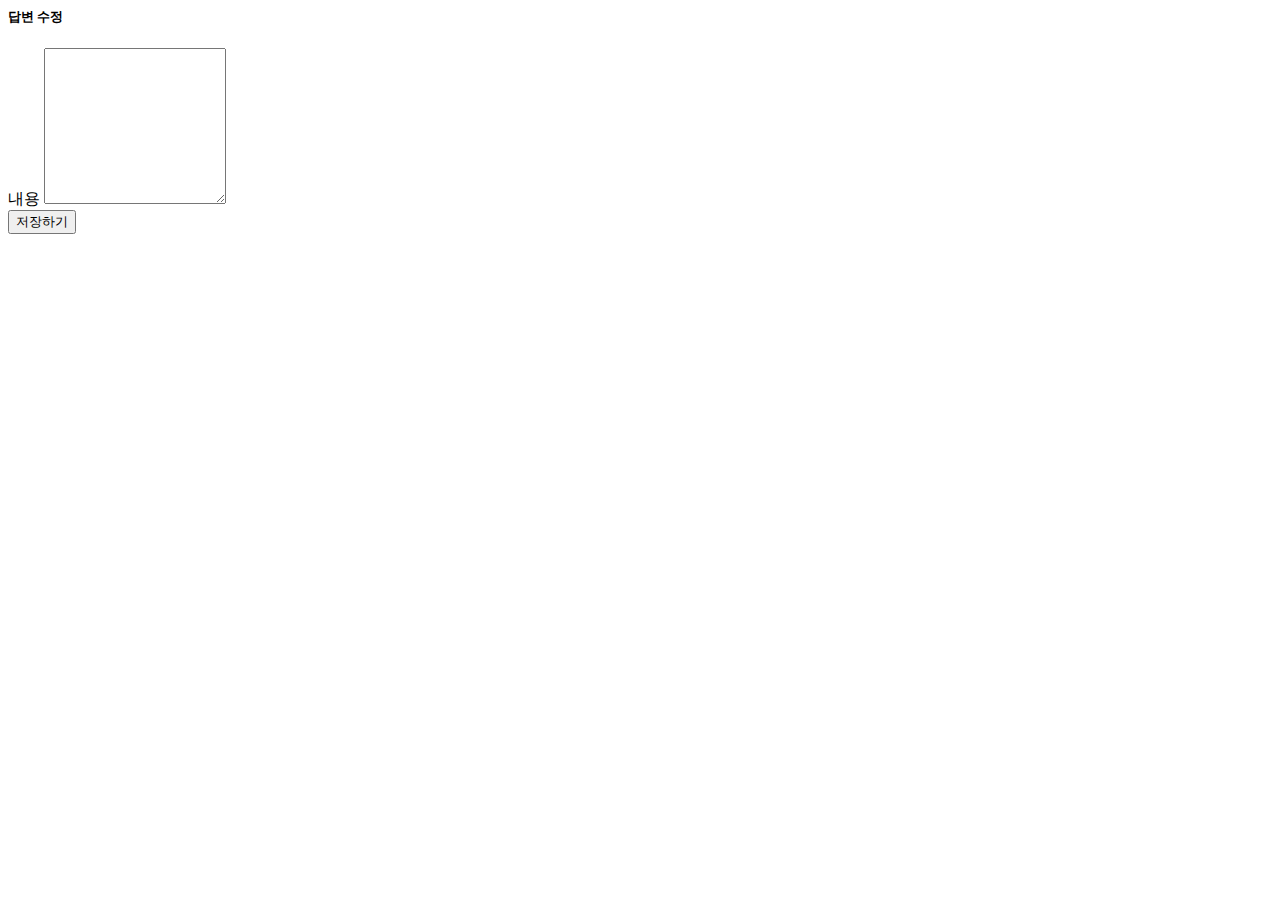
<file: src/main/resources/templates/answer_form.html>
<html layout:decorate="~{layout}">

	<div layout:fragment="content" class="container">

		<h5 class="my-3 border-bottom pb-2">답변 수정</h5>
		
		<!-- form에서 action이 빠져있음. URL에서 URI를 action으로 처리해서 controller를 호출하게됨 
			CSRF : Spring Security에서 form action 에 보안 인증키가 hidden으로 자동으로 들어감
			action이 빠져있으면 직접 넣어서 처리해야한다.
			
			action을 생략하는 이유는 하나의 View 페이지에서 여러 URI정보를 만들어서 controller로 보낼 수 있다.
		-->
		
		<form th:object="${answerForm}" method="post">
			
			<input type="hidden" th:name="${_csrf.parameterName}" th:value="${_csrf.token}" />
			
			<div th:replace="~{form_errors :: formErrorsFragment}"></div>
			
			<div class="mb-3">
				<label for="content" class="form-label">내용</label>
				<textarea th:field="*{content}" class="form-control" rows="10"></textarea>
			</div>
			
			<input type="submit" value="저장하기" class="btn btn-primary my-2">
		</form>
		
	</div>
</html>
</file>
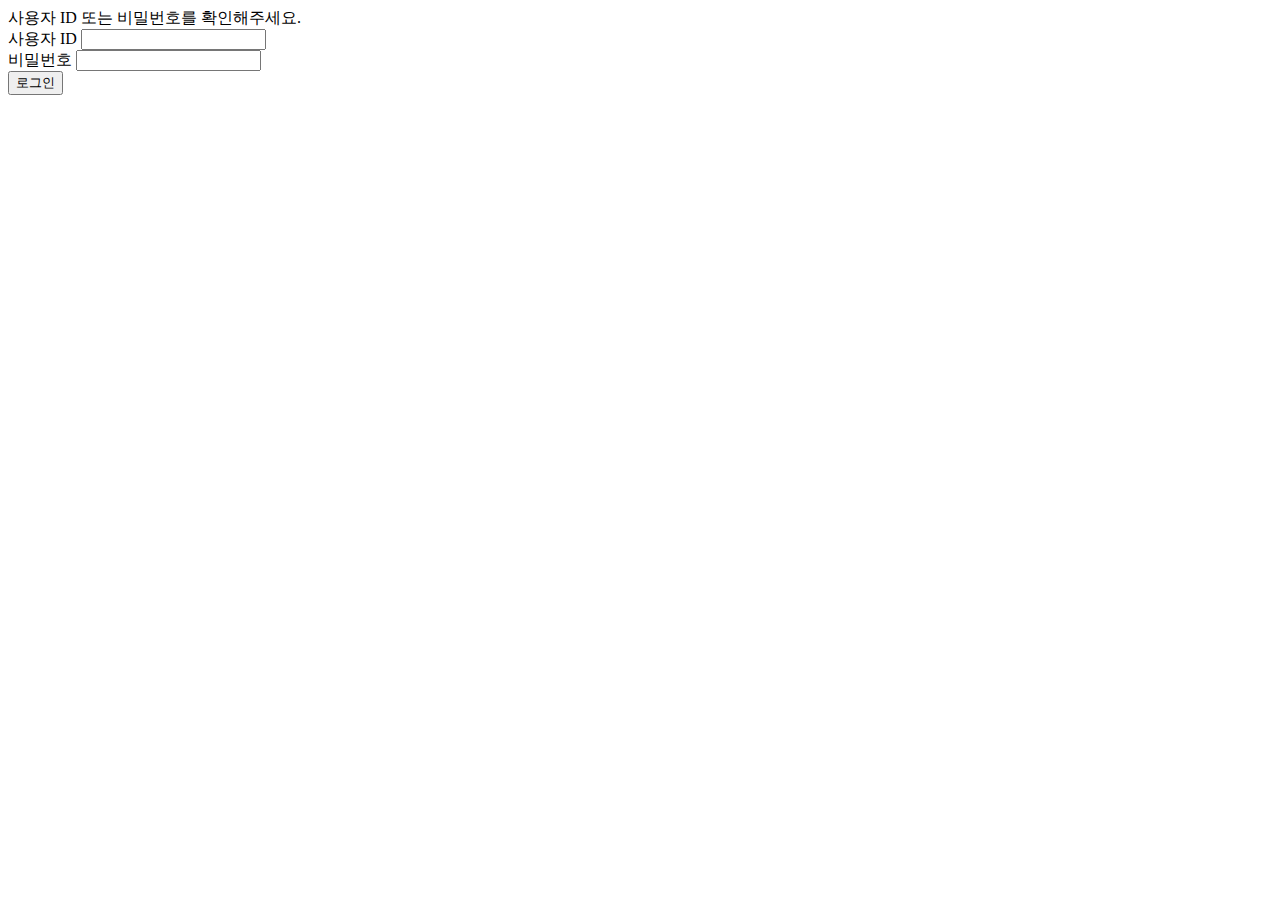
<file: src/main/resources/templates/login_form.html>
<html layout:decorate="~{layout}">
<div layout:fragment="content" class="container my-3">
	<form th:action="@{/user/login}" method="post">
		<div th:if="${param.error}">
			<div class="alert alert-danger">
				사용자 ID 또는 비밀번호를 확인해주세요.
			</div>
		</div>
	
		<div class="mb-3">
			<label for="username" class="form-label">사용자 ID</label>
			<input type="text" name="username" id="username" class="form-control">
				<!-- entity컬럼과 name의 값이 같아야한다. -->
		</div>
	
		<div class="mb-3">
			<label for="password" class="form-label">비밀번호</label>
			<input type="password" name="password" id="password" class="form-control">
				<!-- entity컬럼과 name의 값이 같아야한다. -->
		</div>
		
		<button type="submit" class="btn btn-primary">로그인</button>
	
	</form>
</div>
</html>
</file>
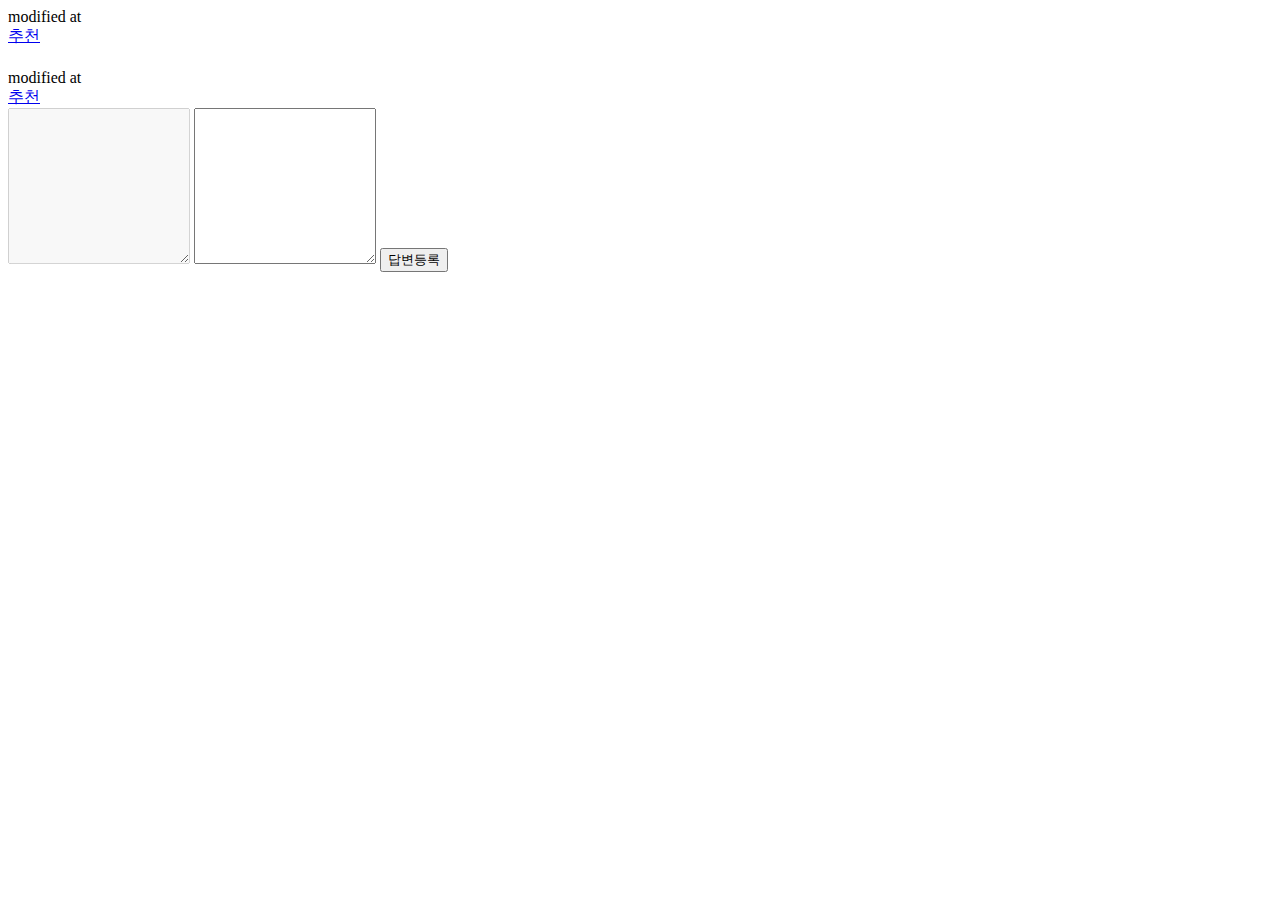
<file: src/main/resources/templates/question_detail.html>
<html layout:decorate="~{layout}">
<div layout:fragment="content">

<div class="container my-3">
	<!-- 질문 -->
	<h2 class="border-bottom py-2" th:text="${question.subject}"></h2>
	<div class="card my-3">
		<div class="card-body">
		
			<!-- 2월 17일 마크다운 적용 -->
			<div class="card-text" th:utext="${@commonUtil.markdown(question.content)}"></div>
				
			<div class="d-flex justify-content-end">
			
				<!-- 2월 16일 : 수정일시 표시하기 -->
				<div th:if="${question.modifyDate != null}" class="badge bg-light text-dark p-2 text-start mx-3">
					<div class="mb-2">modified at</div>
					<div th:text="${#temporals.format(question.modifyDate, 'yyyy-MM-dd HH:mm')}"></div>
				</div>
			
				<div class="badge bg-light text-dark p-2 text-start">
				
					<!-- 2월 16일 : 질문상세 템플릿 글쓴이 추가 -->
					<div class="mb-2">
						<span th:if="${question.author != null}" th:text="${question.author.username}"></span>
						<span th:if="${question.author != null}" th:text="${question.author.email}"></span>
					</div>
					
					<div th:text="${#temporals.format(question.createDate, 'yyyy-MM-dd HH:mm')}">
					</div>
					
				</div>
			</div>
			
			<!-- 질문 수정버튼 추가 
				question.author가 null이 아니거나 principal에 username과 question객체의 username같을 경우만 수정버튼을 출력함.
				#authentication.getPrincipal()은 Principal객체를 리턴하는 타임리프의 유틸리티이다.
			-->
			<div class="my-3">
			
			<!-- 2월17일 질문 추천버튼 생성 -->
			<a href="javascript:void(0);" class="recommend btn btn-sm btn-outline-secondary"
			 th:data-uri="@{|/question/vote/${question.id}|}">
			 추천
			 <span class="badge rounded-pill bg-success" th:text="${#lists.size(question.voter)}"></span>
			 </a>
			
					<!-- 삭제버튼 추가 -->
					<!-- sec:authorize="isAuthenticated()" 인증이 되면
					앞의 question.author : DB의값
					#authentication.getPrincipal()(인증을받으면인증정보가왼쪽객체안에들어있다.).getUsername() : 세션의값(로그온한)
					question.author : SiteUser객체(DB)
					question.author.username : user객체 안의 username값을 가져온다.
					 -->
				<a th:href="@{|/question/modify/${question.id}|}" class="btn btn-sm btn-outline-secondary"
 					
 					sec:authorize="isAuthenticated()"
 					
 					th:if="${question.author != null and #authentication.getPrincipal().getUsername() == question.author.username}"
 					
 					th:text="수정"></a>
					
					<!-- 삭제버튼 추가 -->
				<a href="javascript:void(0);" th:data-uri="@{|/question/delete/${question.id}}"
					
					class="delete btn btn-sm btn-outline-secondary" sec:authorize="isAuthenticated()"
					
					th:if="${question.author != null and #authentication.getPrincipal().getUsername() == question.author.username}"
					
						th:text="삭제"></a>
			</div>
			
			
			
		</div>
	</div>
	
	<!-- 답변의 갯수 표시 -->
	<h5 class="border-bottom my-3 py-2"
		th:text="|${#lists.size(question.answerList)}개의 답변이 있습니다.|">
	</h5>
	
	<!-- 질문에 대한 답변글의 갯수 출력 
	Lists.size() : 타임리프에서 제공해주는 메소드 , List에 몇개의 객체가 저장되어있는지 알려준다.
	-->
	<!-- 답변 반복 시작 -->
	<div class="card my-3" th:each="answer : ${question.answerList}">
		
		<!-- 2월 17일 답변 앵커태그 추가 
		앵커태그의 id는 유일한 값이어야한다. -->
		<a th:id="|answer_${answer.id}"></a>
		
		<div class="card-body">
		
			<!-- 2월 17일 마크다운 적용 -->
			<div class="card-text" style="white-space: pre-line;"
				th:text="${answer.content}"></div>
				
			<div class="d-flex justify-content-end">
			
				<!-- 2월 16일 답변날짜 추가 -->
				<div th:if="${answer.modifyDate != null}" class="badge bg-light text-dark p-2 text-start mx-3">
					<div class="mb-2">modified at</div>
					<div th:text="${#temporals.format(answer.modifyDate, 'yyyy-MM-dd HH:mm')}"></div>
				</div>
			
				<div class="badge bg-light text-dark p-2 text-start">
				
					<!-- 2월 16일 추가 : 작성자 -->
					<div class="mb-2">
						<span th:if="${answer.author != null}" th:text="${answer.author.username}"></span>
					</div>
					
					<div th:text="${#temporals.format(answer.createDate, 'yyyy-MM-dd HH:mm')}"></div>
				
				</div>
			</div>
			
			<!-- 답변수정 -->
			<div class="my-3">
			
			<!-- 2월17일 답변 추천버튼 생성 -->
			<a href="javascript:void(0);" class="recommend btn btn-sm btn-outline-secondary"
			 th:data-uri="@{|/answer/vote/${answer.id}|}">
			 추천
			 <span class="badge rounded-pill bg-success" th:text="${#lists.size(answer.voter)}"></span>
			 </a>
			
			<!-- 2월 16일 질문 수정버튼 생성 -->
			 <a th:href="@{|/answer/modify/${answer.id}|}" class="btn btn-sm btn-outline-secondary"
			 
			 sec:authorize="isAuthenticated()"
			 
			 th:if="${answer.author != null and #authentication.getPrincipal().getUsername() == answer.author.username}"
			 
			 th:text="수정"></a>
			 
			 <!-- 답변삭제 -->
			 <a href="javascript:void(0);" th:data-uri="@{|/answer/delete/${answer.id}|}"
			 	class="delete btn btn-sm btn-outline-secondary" sec:authorize="isAuthenticated()"
			 	th:if="${answer.author != null and #authentication.getPrincipal().getUsername() == answer.author.username}"
			 	th:text="삭제"></a>
			 </div>
			
		</div>
	</div>
</div>

	<!--답변작성-->
	<!-- 
	   Thymeleaf 에서 링크 : @{ }
	   Thymeleaf 에서 Model 객체의 변수값 받기 : ${변수명}
	   Thymeleaf 에서 String + 변수 : | String 변수 |
	   
	   http://localhost:9595/answer/create/1
	 -->
	<form th:action="@{|/answer/create/${question.id}|}" th:object="${answerForm}" method="post"class="my-3">
			<!-- 외부 파일에서 import -->
		<div th:replace="~{form_errors::formErrorsFragment}"></div>
		
		
		<!-- 내부 파일 
		<div class="alert alert-danger" role="alert" th:if="${#fields.hasAnyErrors()}">
			<div th:each="err : ${#fields.allErrors()}" th:text="${err}"></div>
		</div>
		-->
	
		<!-- 2월 16일 수정 : Spring Security 중 답변글 작성시 login 페이지로 이동후 글 사라지는 문제 처리 
		<textarea name="content" th:field="*{content}" id="content" rows="10" class="form-control"></textarea>
		 -->
	
	
		<!-- 2월 16일 답변글 작성시 login후 답변글이 남아있도록 설정, logout시 답변글을 못사용하도록 설정 -->
		<textarea sec:authorize="isAnonymous()" disabled th:field="*{content}" class="form-control" rows="10"></textarea>
		<textarea sec:authorize="isAuthenticated()" th:field="*{content}"rows="10"class="form-control"></textarea>
		
		
		<input type="submit"value="답변등록"class="btn btn-primary my-2">
	
	</form>

</div>
<!-- 2월 16일 JavaScript 추가 블락 -->
<script layout:fragment="script" type='text/javascript'>
const delete_elements = document.getElementsByClassName("delete");
Array.from(delete_elements).forEach(function(element) {
	element.addEventListener('click', function() {
		if(confirm("정말로 삭제하시겠습니까?")) {
			location.href = this.dataset.uri;
		};
	});
});
const recommend_elements = document.getElementsByClassName("recommend");
Array.from(recommend_elements).forEach(function(element) {
	element.addEventListener('click', function() {
		if(confirm("정말로 추천하시겠습니까?")) {
			location.href = this.dataset.uri;
		};
	});
});
</script>

</html>
</file>
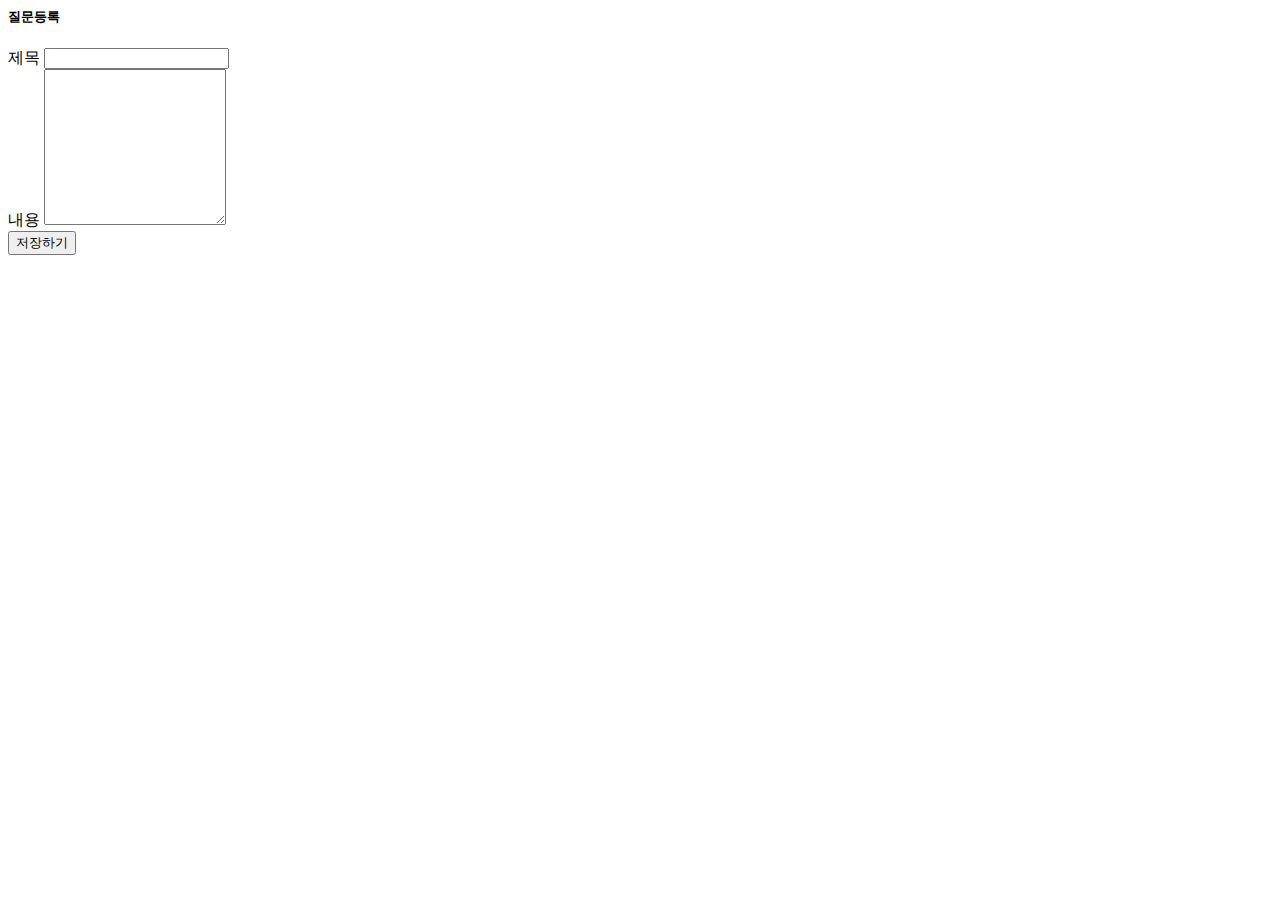
<file: src/main/resources/templates/question_form.html>
<html layout:decorate="~{layout}"> <!-- layout.html이 부모 -->
<div layout:fragment="content" class="container"> <!-- fragment="content"에 끼워넣기 -->
	<h5 class="my-3 border-bottom pd-2">
		질문등록
	</h5>
	
	<!-- 2월 16일 form태그의 action 부분 생략 : 생략시 action의 값이 url의 요청으로 넘어감,
		action = "/question/create"		<== 글 생성
		action = "/question/modify/2"	<== 글 수정
		위 두 항목을 한꺼번에 처리함.
	
		<form th:action="@{/question/create}" th:object="${questionForm}" method="post"> 
	
	 -->
	
		<!--  action 이 생략되면 csrf 설정값을 hidden으로 명시적으로 넣어 주어야 함.  -->
	
	<form th:object="${questionForm}" method="post">
		<!-- 오류 메세지 출력 부분 -->
		
		<!-- 질문수정시 새로운질문등록이 아닌 수정되도록 -->
		<input type="hidden" th:name="${_csrf.parameterName}" th:value="${_csrf.token}" />
		
		<!-- 외부 파일에서 import -->
		<div th:replace="~{form_errors::formErrorsFragment}"></div>
		<!-- HTML파일:: -->
	
	<div class="mb-3" >
		<label for="subject" class="form-label">제목</label>
		<input type="text" th:field="*{subject}" class="form-control">
		<!-- th:field="*{subject}"에 name, id, value의 값이 담겨있다. -->
	</div>
	
	<div class="mb-3">
		<label for="content" class="form-label">내용</label>
		<textarea th:field="*{content}" class="form-control" rows=10></textarea>
	</div>
	
	<input type="submit" value="저장하기" class="btn btn-primary my-2">
	
	</form>

</div>
</html>
</file>
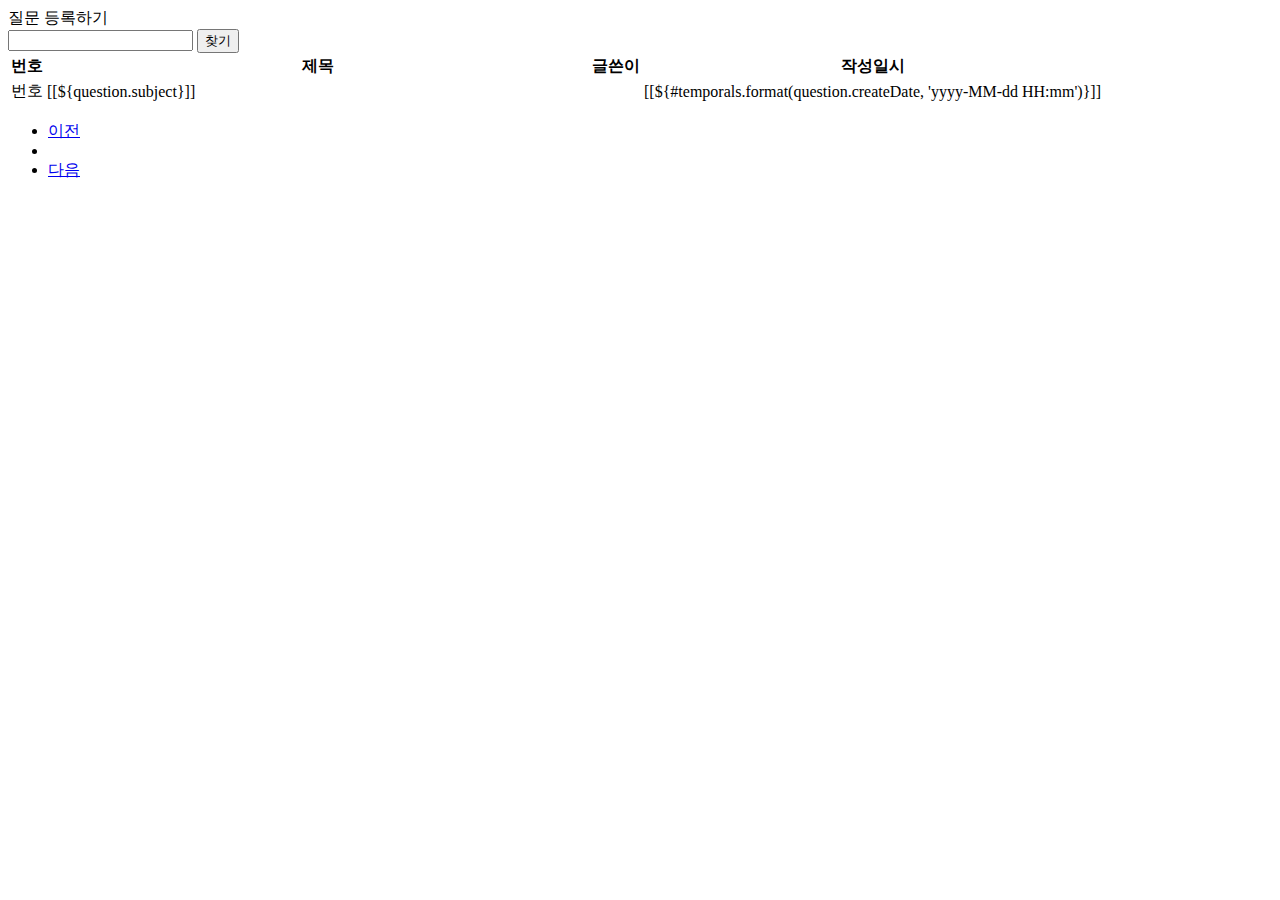
<file: src/main/resources/templates/question_list.html>
<html layout:decorate="~{layout}">	<!-- 현재폴더의 layout.html -->
   
<div layout:fragment="content" class="container my-3">	<!-- container : 클래스호출  -->
   <!-- div블락을 layout.html의 th블락에 삽입 -->
   
   <!-- 2월 17일 검색기능 추가 -->
   <div class="row my-3">
   		<div class="col-6">
   			<a th:href="@{/question/create}" class="btn btn-primary">질문 등록하기</a>
   		</div>
   		<div class="col-6">
   			<div class="input-group">
  				<input text="text" id="search_kw" class="form-control" th:value="${kw}">
  				<button class="btn btn-outline-secondary" type="button" id="btn_search">찾기</button>
   			</div>
		</div>
   </div>
   
   <table class="table">
   	  <thead class="table-dark">	<!-- 제목을 처리 -->
	      <tr class="text-center">
	      	 <th> 번호 </th>
	         <th style="width:50%"> 제목 </th>
	         <th> 글쓴이 </th>
	         <th> 작성일시 </th>
	      </tr>
      </thead>
      
      <tbody>	<!-- 테이블의 내용을 출력 블락 -->
      
      <!-- 타임리프(Thymeleaf)를 사용해서 루프돌려서 출력 -->
      <!-- 태그내에서 th로 시작, 파일을 직접열면 출력이 안됨(백엔드의 내용을 가져와 출력해야함) 
      <tr th:each="question : ${questionList}">   -->
         <!-- question : model에 담긴 questionList를 하나씩 출력
            each : 반복해서 출력 
         <td>
            <a th:href="@{|question/detail/${question.id}|}" th:text="${question.subject}"></a>
         </td>
         <td th:text="${question.createDate}"></td>
      </tr>  -->
      <!-- *** 위와 아래의 출력은 같다. *** -->
      
      <!-- Thymeleaf 에서 링크를 처리 : @{ } -->
      <!-- | String + 변수 | : 문자열과 변수를 연결 -->
      
  <!--    <tr th:each="question, Loop : ${questionList}">  -->
      		<!-- questionList에 controller에서 비즈니스 로직을 처리한 값이 담겨있음 -->
      
      <tr th:each="question, Loop : ${paging}">
         <!--  
         <td th:text="${Loop.count}"> 번호 </td> <!-- 테이블의 id가 아님 -->
         
         <!-- 
         	번호 = 전체게시물수 - (현재페이지*페이징당게시물수) - 나열인덱스
          -->
         <td th:text="${paging.getTotalElements - (paging.number*paging.size) - Loop.index}">번호</td>
         
         
         
         <td class="text-start">
          <a th:href="@{|detail/${question.id}|}">[[${question.subject}]] </a>
         			<!-- String값   변수값 -->
         	  <span class="text-danger small ms-2"
         	  		th:if="${#lists.size(question.answerList) > 0}"
         	  		th:text="${#lists.size(question.answerList)}">
         	  </span>
         </td> 
         
         <!-- 2월 16일 : 글쓴이를 처리하는 태그(컬럼 추가) -->
         <td>
         	<span th:if="${question.author != null}" th:text="${question.author.username}"></span>
         </td>
         
         
         
         <!-- question/detail : 요청페이지 -->
         <td> [[${#temporals.format(question.createDate, 'yyyy-MM-dd HH:mm')}]] </td>
      </tr>
      
      </tbody>
   </table>
   
   <!-- 하단 페이징 처리 시작 -->
   <div th:if=${!paging.isEmpty()}>
   		<!-- !pageing.isEmpty(): paging의 값이 비어있지 않다면 div블락 처리 -->
   		<ul class="pagination justify-content-center">
   			<li class="page-item" th:classappend="${!paging.hasPrevious} ? 'disabled'">
   				<!-- 이전 페이지가 존재하지 않는다면 이전의 링크를 비활성화 -->
   				<!-- !paging.hasPrevious}? 'disabled' : 조건? '참일시 작동' -->
   				
   				
   				<!-- paging.number : 현재 페이지 -->
   				
   				<!-- 2월 17일 페이징 변경 : 검색어가 있을 경우 검색어와 페이지 번호를 함께 전송하기 위해 -->
   				<a class="page-link" href="javascript:void(0)" th:data-page="${paging.number-1}">
   				<!-- <a class="page-link" th:href="@{|?page=${paging.number-1}|}"> --><!-- ||:붙여쓰기 -->
   					이전   			
   				</a>
   			</li>
   			
   			<!-- 첫페이지 부터 마지막 페이지까지 루프를 돌려서 출력 -->
   			<li th:each="page : ${#numbers.sequence(0,paging.totalPages-1)}"
   				th:if="${page >= paging.number-5 and page <= paging.number+5}"
   				th:classappend="${page==paging.number} ? 'active'" class="page-item">
   				 <!-- 위의 가운데 코드는  -->
   				 
   				 <!-- 2월 17일 th:href="@{|?page=${page}|}"의 변경 : 94줄과 같은 이유 -->
   				<a th:text=${page} class="page-link" href="javascript:void(0)" th:data-page="${page}"></a>
   				<!-- th:text: -->
   			</li>
   			
   			<!-- 다음을 처리하는 블락 -->
   			<li class="page-item" th:classappend="${!paging.hasNext} ? 'disabled'">
   			
   				<!-- 2월 17일 th:href="@{|?page=${paging.number+1}|}"의 변경 : 94줄과 같은 이유 -->
   				<a class="page-link" href="javascript:void(0)" th:data-page="${paging.number+1}">
   					다음
				</a>   			
   			</li>
   		</ul>
   </div>
   
   <!-- 하단 페이징 처리 끝 -->
   
   <!-- 2월 17일 page와 kw를 동시에 get으로 요청할 수 있는 form추가 
   	get방식으로 넘기는 이유 :
   	 - post 요청이 발생할경우 중복 요청을 방지하기 위해 "만료된 페이지입니다." 라는 오류를 발생시킴
   	 - ex) 2페이지에서 3페이지로 갔다가 뒤로가기했을때 오류가 발생된다.
   
   -->
   <form th:action="@{/question/list}" methos="get" id="searchForm">
   		<input type="hidden" id="kw" name="kw" th:value="${kw}">
   		<input type="hidden" id="page" name="page" th:value="${paging.number}">
   </form>
   
   <!-- 새 글 등록 버튼 -->
   <!--  좌측 위로 이동 : 2월 17일
   <a th:href="@{/question/create}" class="btn btn-primary"> 질문 등록하기 </a>-->
</div>

<!-- 2월 17일 page, kw 파라미터를 동시에 요청할 수 있는 자바스크립트 추가 -->
<script layout:fragment="script" type='text/javascript'>

const page_elements = document.getElementsByClassName("page-link");
	Array.from(page_elements).forEach(function(element) {
		element.addEventListener('click', function() {
		document.getElementById('page').value = this.dataset.page;
		document.getElementById('searchForm').submit();
	});
});

const btn_search = document.getElementById("btn_search");
	btn_search.addEventListener('click', function() {
		document.getElementById('kw').value = document.getElementById('search_kw').value;
		document.getElementById('page').value = 0; // 검색버튼을 클릭할 경우 0 페이지부터 조회한다.
		document.getElementById('searchForm').submit();
});

</script>
 </html>
</file>
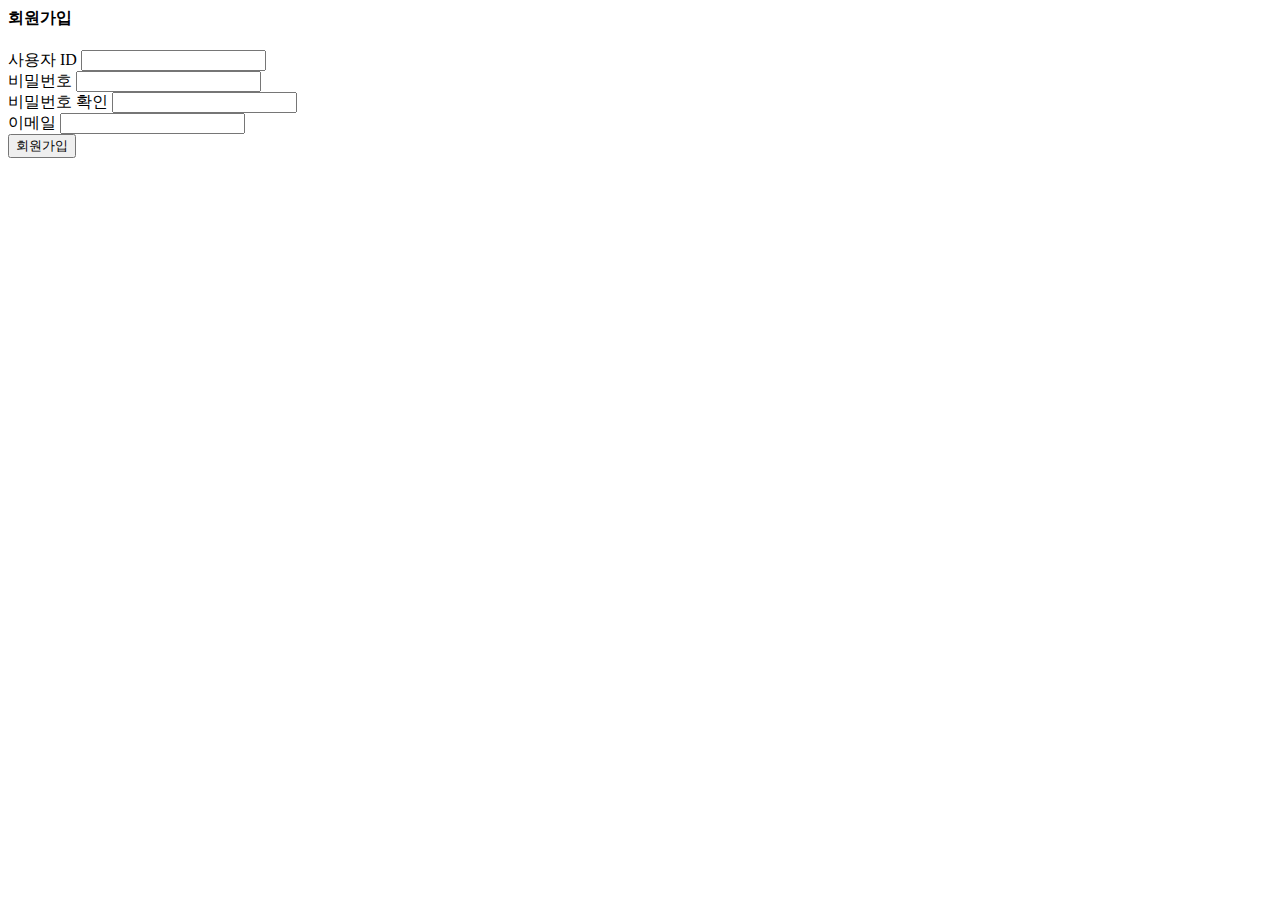
<file: src/main/resources/templates/signup_form.html>
<html layout:decorate="~{layout}">
<div layout:fragment="content" class="container my-3">
 	<div class="my-3 border-bottom">
 		<div>
 			<h4>회원가입</h4>
		</div>
	</div>

	<form th:action="@{/user/signup}" th:object="${userCreateForm}" method="post">
 											<!-- userCreateForm에 에러정보다 담겨있다. -->
 		<div th:replace="~{form_errors :: formErrorsFragment}"></div>
 		<!--  -->
 		
 		<div class="mb-3">
 			<label for="username" class="form-label">사용자 ID</label>
 			<input type="text" th:field="*{username}" class="form-control">
 		</div>
 		
		 <div class="mb-3">
		 	<label for="password1" class="form-label">비밀번호</label>
		 	<input type="password" th:field="*{password1}" class="form-control">
		 </div>
		 
		 <div class="mb-3">
		 	<label for="password2" class="form-label">비밀번호 확인</label>
		 	<input type="password" th:field="*{password2}" class="form-control">
		 </div>
 
		 <div class="mb-3">
		 	<label for="email" class="form-label">이메일</label>
		 	<input type="email" th:field="*{email}" class="form-control">
		 </div>
		 
 		<button type="submit" class="btn btn-primary">회원가입</button>
 	</form>
 	
</div>
</html>
</file>
